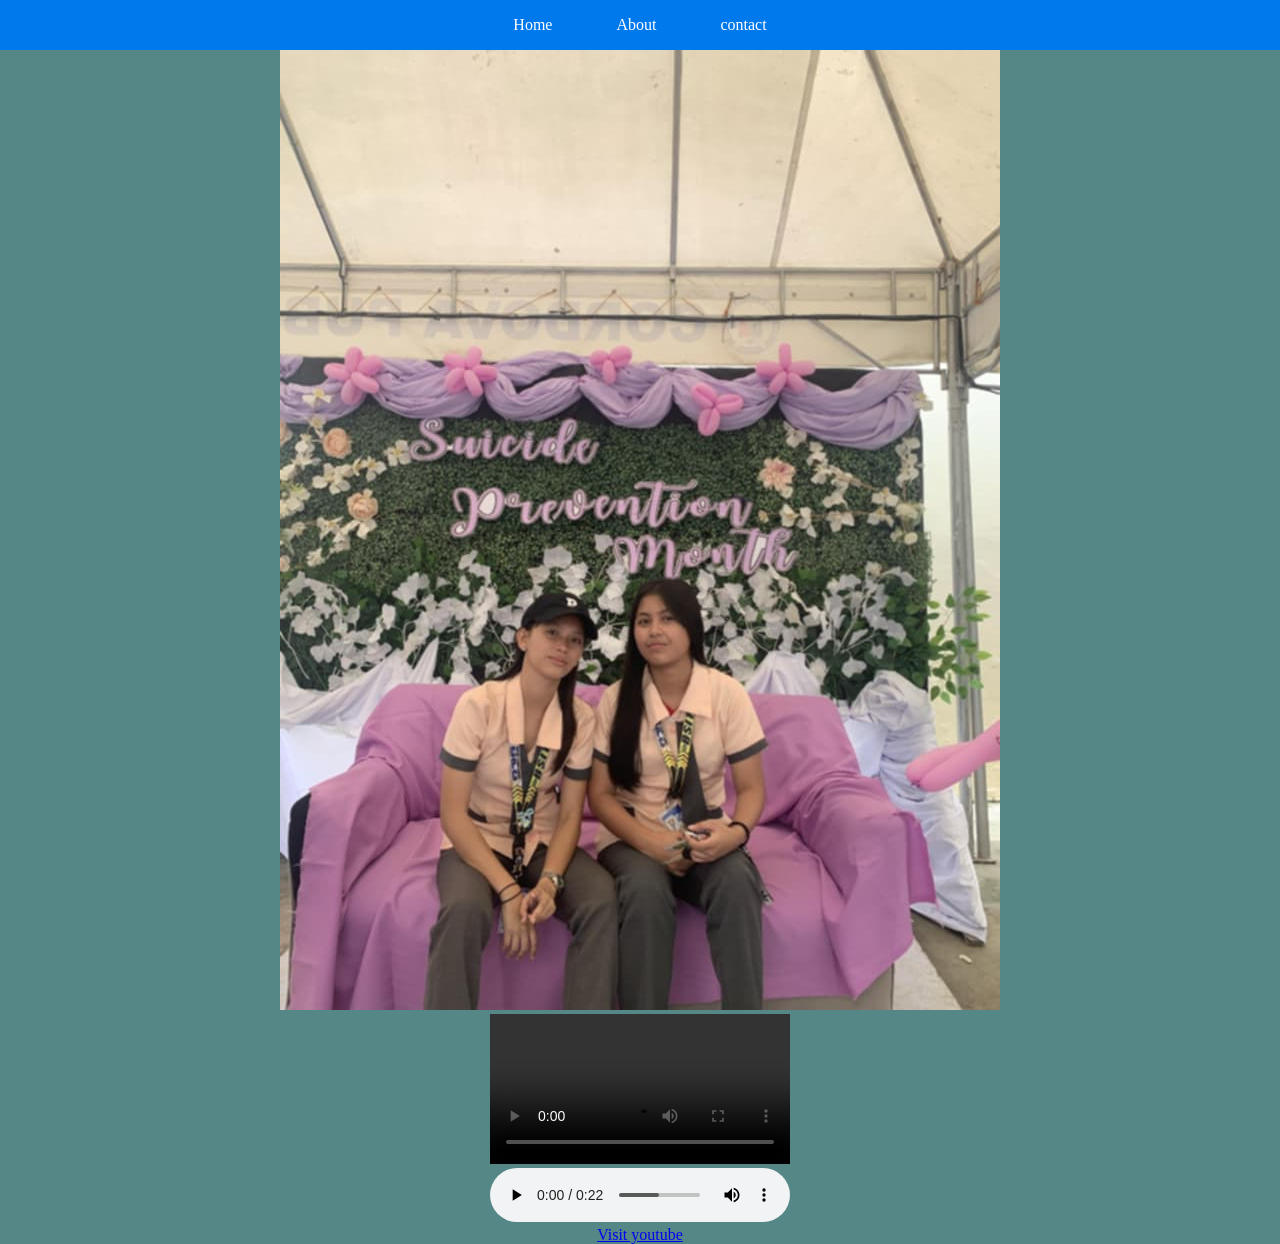
<file: index.html>
<!DOCTYPE html>
<html lang="en">
<head>
    <meta charset="UTF-8">
    <meta name="viewport" content="width=device-width, initial-scale=1.0">
    <title>Document</title>
    <link rel="stylesheet" href="style.css">
</head>
<body>
    <header>
        <nav>
            <ul>
                <li><a href="index.html">Home</a></li>
                <li><a href="about.html">About</a></li>
                <li><a href="contact.html">contact</a></li>
            </ul>
        </nav>
    </header>
    <main class="main-wrapper home-page">
        <section>
            <div>
                <div class="index-image">
                    <img src="images/pic.jpg" alt="picture">
                </div>
            </div>
        <div>
            <div>
                <video controls>
                 <source src="act vid.mp4" type="video/mp4"></video>
            </div>
        </div>
        <div>
            <div>
                <audio controls>
                    <source src="index.mp3" type="audio/mpeg">
                </audio>
            </div>
        </div>
         <div>
            <div>
                <a href="https://www.youtube.com/">Visit youtube</a>
                
            </div>
         </div>
        </section>
    </main>
    <footer></footer>
</body>
</html>
</file>
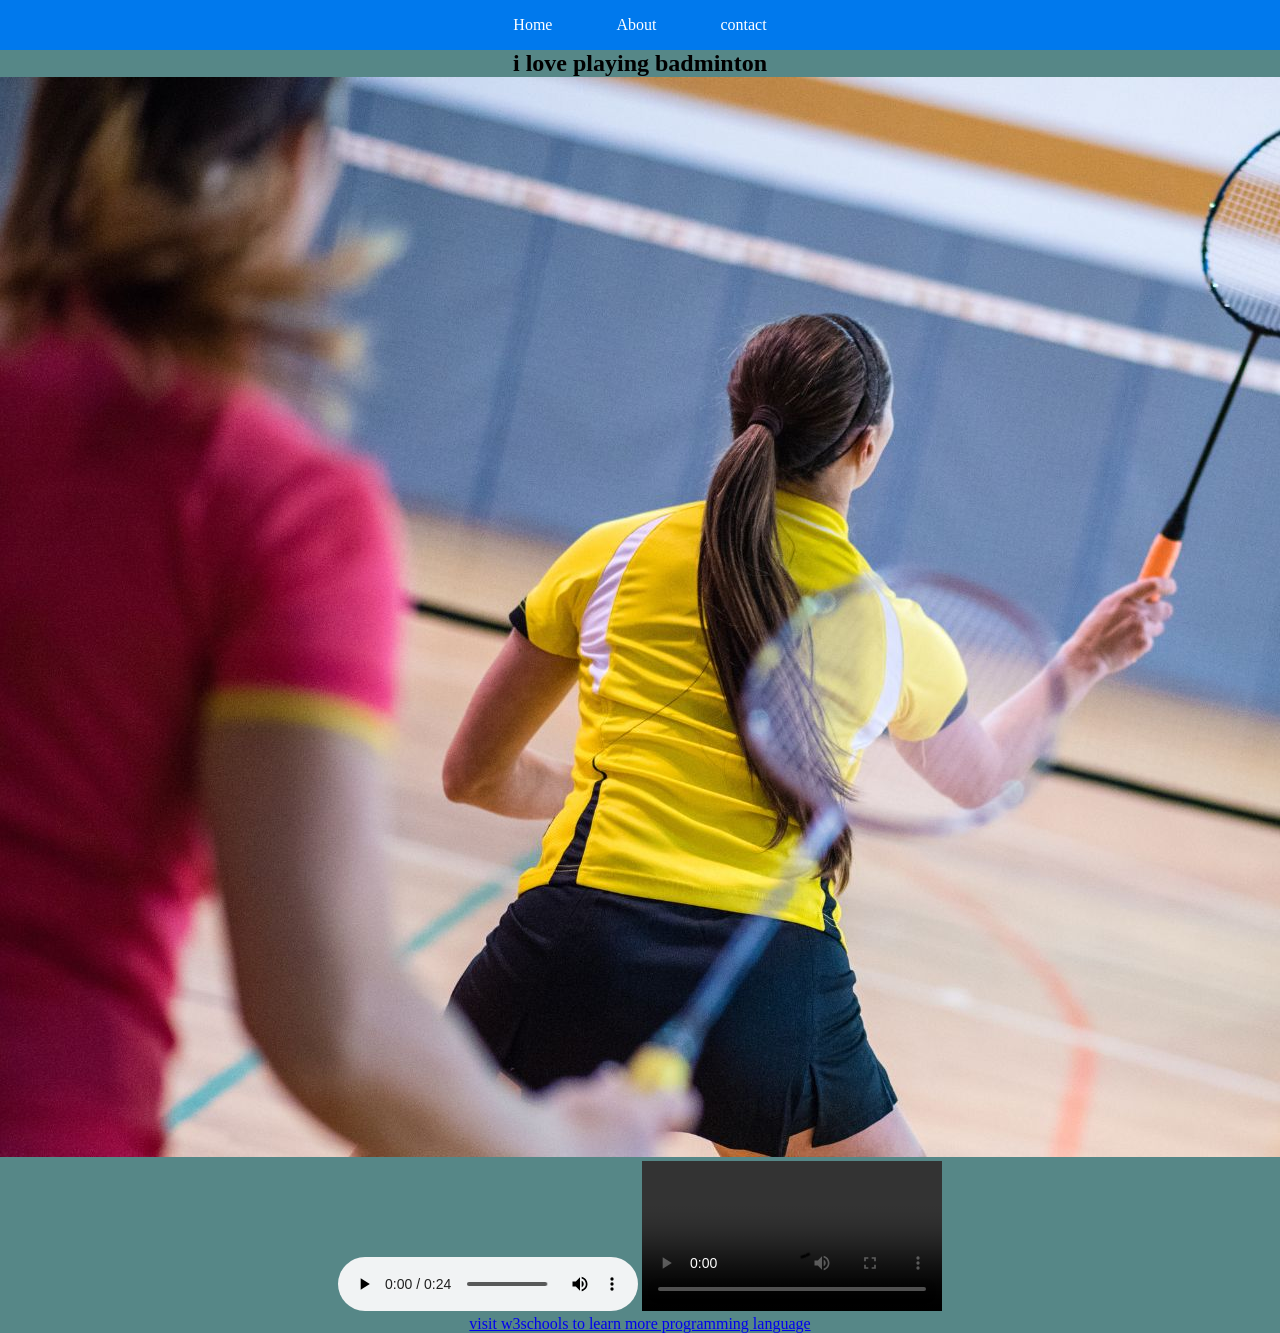
<file: about.html>
<!DOCTYPE html>
<html lang="en">
<head>
    <meta charset="UTF-8">
    <meta name="viewport" content="width=device-width, initial-scale=1.0">
    <title>Document</title>
    <link rel="stylesheet" href="style.css">
</head>
<body>
    <header>
        <nav>
            <ul>
                <li><a href="index.html">Home</a></li>
                <li><a href="about.html">About</a></li>
                <li><a href="contact.html">contact</a></li>
            </ul>
        </nav>
    </header>
    <main class="main-wrapper about-page">
        <section>
            <div>
                <div>
                    <h1>i love playing badminton</h1>
                </div>
                <div class="hobby-img">
                    <img src="images/hobby.jpg" alt="playing badminton">
                </div>
            </div>
            <div>
                <div>
                    <audio controls>
                        <source src="about.mp3" type="audio/mpeg">
                    </audio>
                    <video controls>
                        <source src="sci-fi movie.mp4" type="video/mp4">
                    </video>
                </div>
            </div>
            <div>
                <div>
                    <a href="https://www.w3schools.com/">visit w3schools to learn more programming language</a>
                </div>
            </div>
        </section>
    </main>
    <footer></footer>
</body>
</html>
</file>
<file: style.css>
*{
    padding: 0;
    margin: 0;
    box-sizing: border-box;
}    
main{
 background-color: rgb(86, 135, 135);
     text-align: center;
}

nav ul{
    display: flex;
    justify-content: center;
    align-items: center;
    background: #0079ed;
}

nav ul li{
    align-items:center ;
    justify-content: center;
    columns: 15px;
    list-style-type: none;
    padding: 1rem;
}

nav ul li:hover {
    background: #0079edb5;
}

nav ul li a {
    padding: 1rem;
    text-decoration: none;
    color: #fff;
}
</file>
